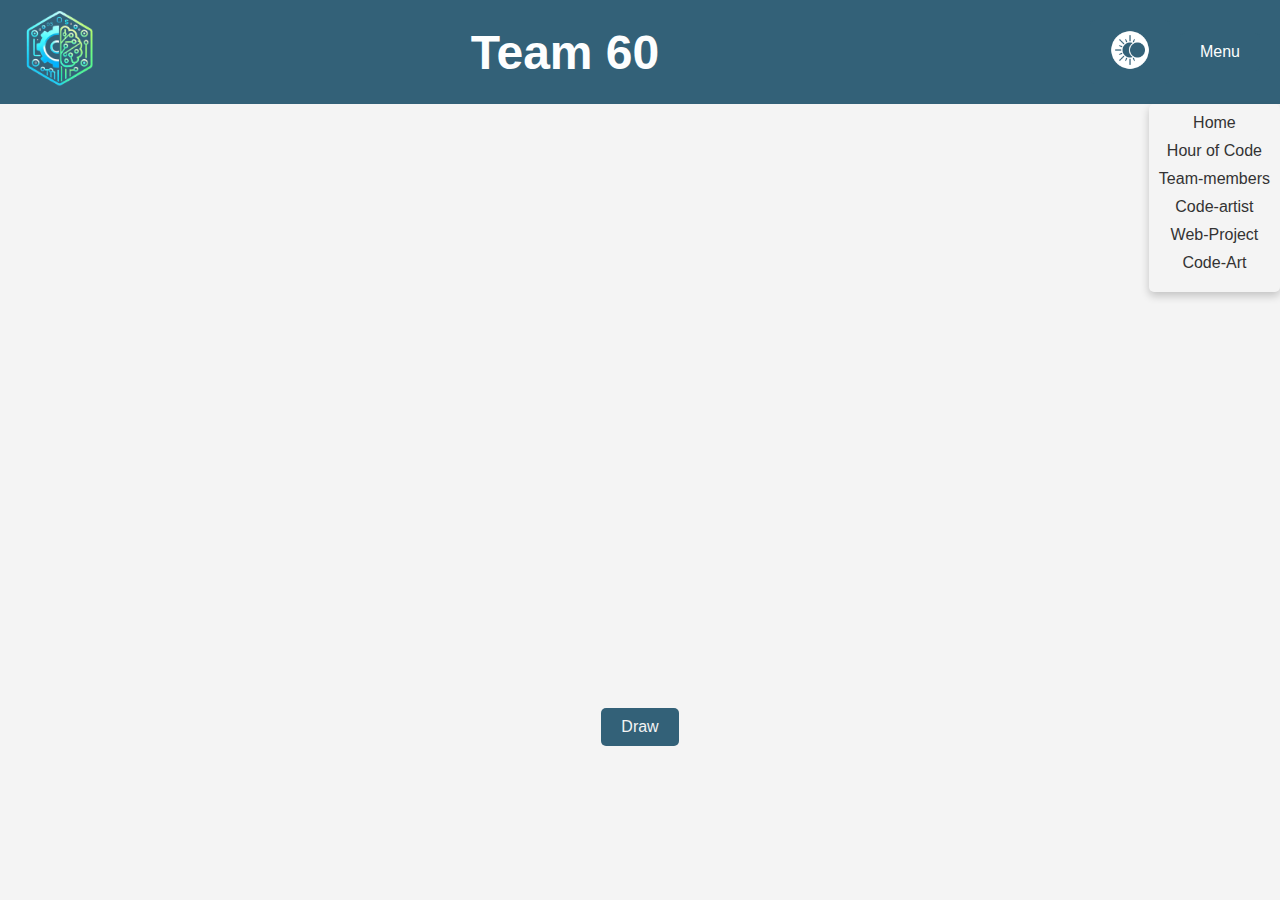
<file: code-art.html>
<!DOCTYPE html>
<html>
    <head>
        <title>Code-artist</title>
        <link rel="icon" href="./media/logo-removebg-preview.png" type="image/jpeg">
        <link rel="stylesheet" href="code-artist.css">  
        <script type="text/javascript" src="scripts.js"></script>      
    </head>
    <body>
        <header>     
            <a href="index.html"> <img id="team-logo" src="./media/logo-removebg-preview.png" alt="Team-logo"></a>
            <h1>Team 60</h1>
            <button id="dark-mode-toggle"><img src="./media/dark-mode (1).png" alt="Dark Mode"></button>
            <button id="menu-button">Menu</button>
            <div id="menu-icons">
                <a class="button" href="./index.html">Home</a>
                <a class="button" href="./hour-of-code.html">Hour of Code</a>
                <a class="button" href="./team-members.html">Team-members</a>
                <a class="button" href="./code-artist.html">Code-artist</a>
                <a class="button" href="./web-project.html">Web-Project</a>
                <a class="button" href="./code-art.html">Code-Art</a>
            </div> 
        </header>
        
        <div style="text-align:center">
            <div id="canvas-container">
                <canvas id="art-canvas" width="740" height="580">
                </canvas>
            </div>
            <button id="draw-button">Draw</button>
        </div>  

        <script type="text/javascript">
            document.getElementById('dark-mode-toggle').addEventListener('click', function() {
                document.body.classList.toggle('dark-mode');
            });

            document.getElementById('menu-button').addEventListener('click', function() {
                let menu = document.getElementById('menu-icons');
                menu.style.display = (menu.style.display === 'block') ? 'none' : 'block';
            });

            document.addEventListener('DOMContentLoaded', function() {
                let canvas = document.getElementById("art-canvas");
                let context = canvas.getContext("2d");

                let currentShape = 0;

                function drawNextShape(context) {
                    let centerX = canvas.width / 2;
                    let centerY = canvas.height / 2;

                    function drawCircle() {
                        let radius = Math.random() * 100 + 30;
                        let colors = ['#FF5733', '#33FF57', '#3357FF', '#FF33B5', '#FFBD33'];
                        context.beginPath();
                        context.arc(centerX + Math.random() * 100, centerY + Math.random() * 100, radius, 0, Math.PI * 2);
                        context.fillStyle = colors[Math.floor(Math.random() * colors.length)];
                        context.fill();
                        context.closePath();
                    }

                    function drawPolygon() {
                        let sides = Math.floor(Math.random() * 6) + 3; 
                        let radius = Math.random() * 80 + 30;
                        let angle = (Math.PI * 2) / sides;
                        context.beginPath();
                        for (let i = 0; i < sides; i++) {
                            let x = centerX + radius * Math.cos(i * angle);
                            let y = centerY + radius * Math.sin(i * angle);
                            context.lineTo(x, y);
                        }
                        context.closePath();
                        context.fillStyle = '#00FF00';
                        context.fill();
                    }

                    if (currentShape === 0) {
                        drawCircle();
                    } else if (currentShape === 1) {
                        drawPolygon();
                    }

                    currentShape = (currentShape + 1) % 2;
                }

                document.getElementById('draw-button').addEventListener('click', function() {
                    drawNextShape(context);
                });
            });
        </script>
    </body>
</html>
</file>
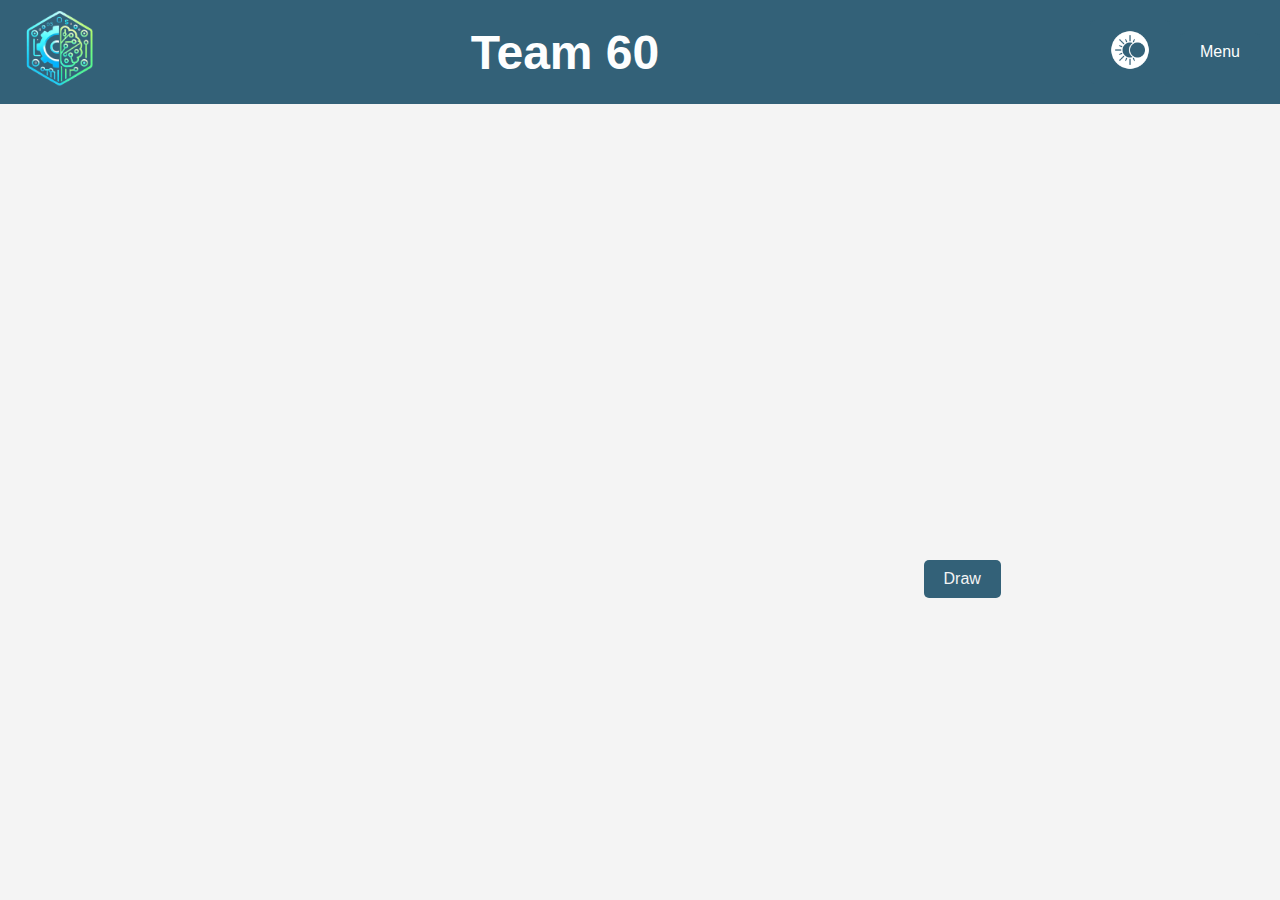
<file: code-artist.html>
<!DOCTYPE html>
<!-- 
    SITE 1101 Principles of Information Systems 
    (c)202X by Team 60
    Submitted in partial fulfillment of the requirements of the course.
-->
<html>
    <head>
        <title>Code-artist</title>
        <link rel="icon" href="./media/logo-removebg-preview.png" type="image/jpeg">
        <link rel="stylesheet" href="code-artist.css">  
        <script type="text/javascript" src="scripts.js"></script>      
    </head>
    <body>
        <header>     
            <a href="index.html"> <img id="team-logo" src="./media/logo-removebg-preview.png" alt="Team-logo"></a>
            <h1>Team 60</h1>
            <button id="dark-mode-toggle" ><img src="./media/dark-mode (1).png"></button>
            <button id="menu-button" >Menu</button>
            <div id="menu-icons" class="hidden">
                <a class="button" href="./index.html">Home</a>
                <a class="button" href="./hour-of-code.html">Hour of Code</a>
                <a class="button" href="./team-members.html">Team-members</a>
                <a class="button" href="./code-artist.html">Code-artist</a>
                <a class="button" href="./web-project.html">Web-Project</a>
                <a class="button" href="./code-art.html">Code-Art</a>
            </div> 
        </header>
      
        <div style="text-align:center">
            <canvas id="art-canvas" width="640" height="480">
            </canvas>            
        <button id="draw-button">Draw</button>
    </div>  

        <script type="text/javascript">
            document.getElementById('dark-mode-toggle').addEventListener('click', function() {
                document.body.classList.toggle('dark-mode');
            });
        </script>
        
        <script type="text/javascript">
             document.addEventListener('DOMContentLoaded', function() {
                // Get reference to the 2D context of the canvas
                let canvas = document.getElementById("art-canvas");
                let context = canvas.getContext("2d");

                // Function to draw the emblem step by step
                function drawEmblemStepByStep(context) {
                    let centerX = canvas.width / 2;
                    let centerY = canvas.height / 2;
                    let step = 0;

                    function drawStep() {
                        switch (step) {
                            case 0:
                                //red circle
                                context.beginPath();
                                context.arc(centerX, centerY, 200, 0, Math.PI * 2);
                                context.fillStyle = "red";
                                context.fill();
                                context.closePath();
                                break;
                            case 1:
                                // white circle
                                context.beginPath();
                                context.arc(centerX, centerY, 180, 0, Math.PI * 2);
                                context.fillStyle = "white";
                                context.fill();
                                context.closePath();
                                break;
                            case 2:
                                // red circle
                                context.beginPath();
                                context.arc(centerX, centerY, 160, 0, Math.PI * 2);
                                context.fillStyle = "red";
                                context.fill();
                                context.closePath();
                                break;
                            case 3:
                                // blue circle
                                context.beginPath();
                                context.arc(centerX, centerY, 140, 0, Math.PI * 2);
                                context.fillStyle = "blue";
                                context.fill();
                                context.closePath();
                                break;
                            case 4:
                                // star
                                context.beginPath();
                                context.moveTo(centerX, centerY);
                                for (let i = 0; i < 7; i++) {
                                    context.lineTo(centerX + 140 * Math.cos((18 + i * 72) * Math.PI / 180),
                                                   centerY - 140 * Math.sin((18 + i * 72) * Math.PI / 180));
                                    context.lineTo(centerX + 60 * Math.cos((54 + i * 72) * Math.PI / 180),
                                                   centerY - 60 * Math.sin((54 + i * 72) * Math.PI / 180));
                                }
                                context.closePath();
                                context.fillStyle = "silver";
                                context.fill();
                                break;
                        }
                        step++;
                        if (step < 6) {
                            setTimeout(drawStep, 500); // time between steps
                        }
                    }

                    drawStep();
                }

                // event listener of the button
                document.getElementById('draw-button').addEventListener('click', function() {
                    drawEmblemStepByStep(context);
                });
            });
        </script>
    </body>
</html>
</file>
<file: code-artist.css>
:root {
    --ada-blue: #336178;
    --ada-red: #ae485e;
    --header: #1E90FF;
    --text-dark:#333333;
    --text-light: #fdfefe;
    --blue: #00aaff;
    --nav-hover: #007acc;
    --body:#FFFFFF;
   
}
*{
    margin: 0;
    padding: 0;

}

body {
    background-color: var(--body);
    color: var(--text-dark);
    font-family: Arial, sans-serif;;
    --header: #2d3e50;
    --text-light: #fdfefe;
    --blue: #00aaff;
    --nav: #007acc;
    --body: #f4f4f4;
}

#team-logo{
    position: absolute;
    top: 0px;
    left:10px ;
    width: 100px;
    height: auto;
    border-radius: 10px;
}




header {
    text-align: center;
    padding: 20px;
    background-color: var(--ada-blue);
    padding: 20px;
    display: flex;
    align-items: center;
    justify-content: center;
    position: relative;
    
}

header h1{
    font-size: 3rem; 
    color: var(--text-light);
    text-align: center;
    margin: 0;
    flex: 1;
    margin-left: 20px;
}

#menu-button {
    background-color: var(--ada-blue);
    color: var(--text-light); 
    padding: 10px 20px;
    border: none;
    cursor: pointer;
    border-radius: 5px;
    position: relative;
    margin-right:0px;
    font-size: 1rem;
}

#menu-icons {
    gap: 10px;
    position: absolute; 
    top: 100%;
    right:0; 
    background-color: var(--body); 
    padding: 10px;
    border-radius: 5px;
    box-shadow: 0 4px 8px rgba(0, 0, 0, 0.2); 
}

#menu-icons a {
    display: block;
    margin-bottom: 10px; 
    text-decoration: none;
    color: var(--text-dark);
}

#menu-icons.hidden {
    display: none;
}
body.dark-mode {
    background-color: var(--text-dark);
    color: var(--text-dark);
}
 #dark-mode-toggle {
    background-color: var(--ada-blue);
    color: var(--text-light); 
    padding: 10px 20px;
    border: none;
    cursor: pointer;
    border-radius: 5px;
    position: relative;
    margin-right: 10px;
    font-size: 1rem;
}
#dark-mode-toggle img {
    width: auto;
    height: 40px;
}

#draw-button {
    background-color: var(--ada-blue);
    color: var(--body);
    padding: 10px 20px;
    border: none;
    border-radius: 5px;
    cursor: pointer;
    font-size: 1rem;
    margin-top: 20px;
    transition: background-color 0.3s ease;
}

#draw-button:hover {
    background-color: var(--ada-blue);
}
</file>
